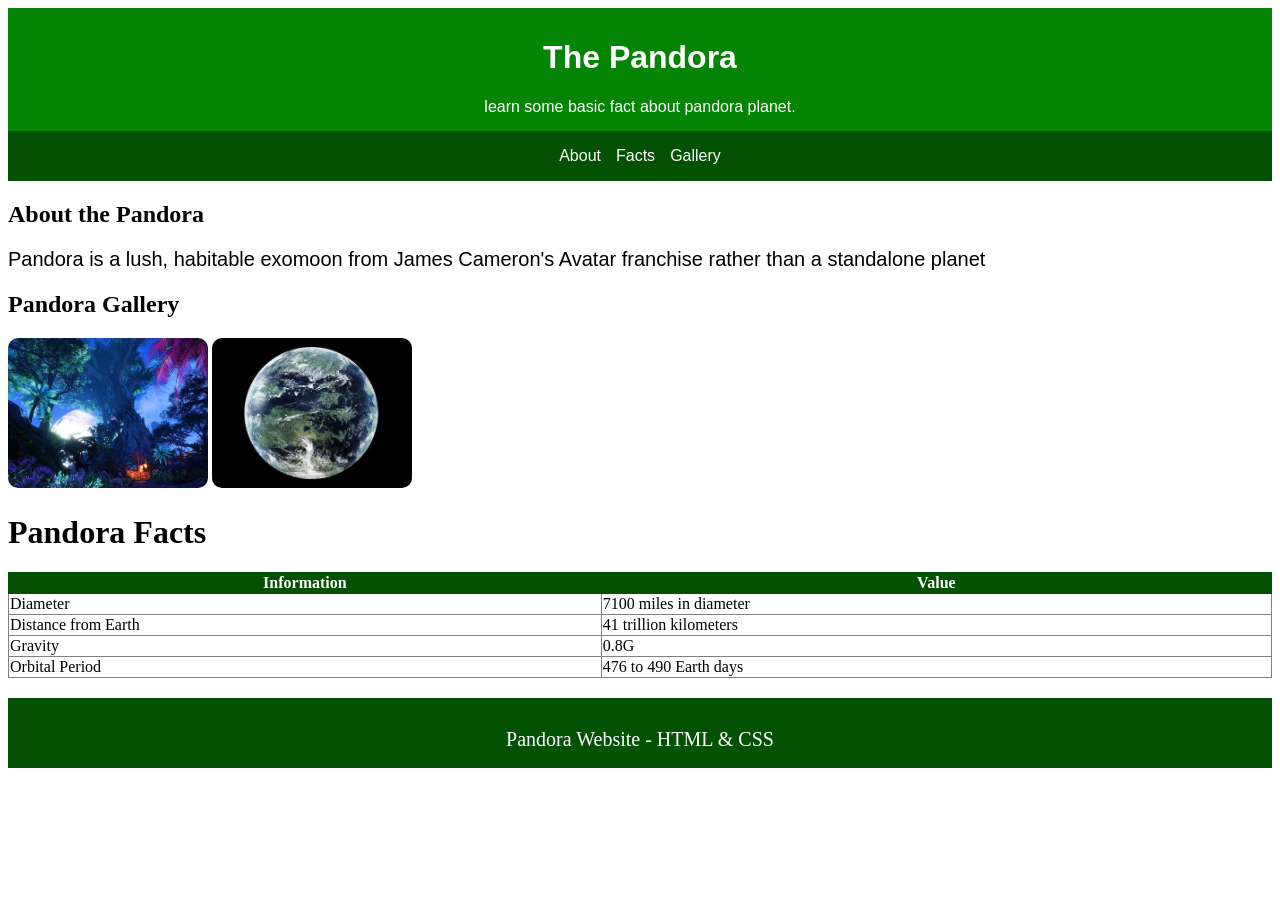
<file: index.html>
<!DOCTYPE html>
<html lang="en">
<head>
  <meta charset="UTF-8">
  <meta name="viewport" content="width=device-width, initial-scale=1.0">
  <link rel="stylesheet" href="style.css">
  <title>The pandora</title>
</head>
<body>
  <div class="header">
    <div class="title"><h1>The Pandora</h1></div>
    <p class="about">learn some basic fact about pandora planet.</p>
  </div>

  <div class="nav">
    <p>About</p>
    <p>Facts</p>
    <p>Gallery</p>
    
  </div>

  <section>
    <h1>About the Pandora</h1>
    <p class="para">Pandora is a lush, habitable exomoon from James Cameron's Avatar franchise rather than a standalone planet</p>
    <h1>Pandora Gallery </h1>
    <img class="img" src="images.jpg">
    <img  class="img2" src="images (1).jpg">
  </section>
   <h1>Pandora Facts</h1>
  
  <section>
    <table border="1" style="border-collapse:collapse; width:100%;" class="main-table">
      <tr class="table-head">
        <th style="color:white;">Information</th>
        <th style="color:white;">Value</th>
      </tr>
      <tr>
        <td>Diameter</td>
        <td>7100 miles in diameter</td>
      </tr>
      <tr>
        <td>Distance from Earth</td>
        <td>41 trillion kilometers</td>
      </tr>

      <tr>
        <td>Gravity</td>
        <td>0.8G</td>
      </tr>
      <tr>
        <td>Orbital Period</td>
        <td>476 to 490 Earth days </td>
      </tr>
    </table>
  </section>
  <footer class="footer">
    <p>Pandora Website - HTML & CSS </p>
  </footer>

</body>
</html>
</file>
<file: style.css>
.header{
  background-color: rgb(5, 132, 5);
  color:white;
  font-family:arial;

}
.title{
  text-align:center;
  padding-top:10px;
}
.about{
  text-align:center;
  padding-bottom:15px;
}
.nav{
  background-color:rgb(3, 81, 3);
  display:flex;
  gap:15px;
  color:white;
  justify-content: center;
  font-family: Arial, Helvetica, sans-serif;
  margin-top: -16px;
}
.para{
  font-family: Arial, Helvetica, sans-serif;
  font-size:20px;
  width:100%;
}
.img{
  width:200px;
  border-radius:10px;

}
.img2{
  width: 200px;
  height:150px;
  border-radius: 10px;
  object-fit: cover;
}
.main-table{
  border-color:grey;
}
.table-head{
  background-color: rgb(3, 81, 3);
  border:0px solid rgb(3, 81, 3);
  
}
.footer{
  background-color: rgb(3, 81, 3);
  height:50px;
  color:white;
  text-align: center;
  font-size:20px;
  padding:10px;
  margin-top:20px;
  
}
</file>
